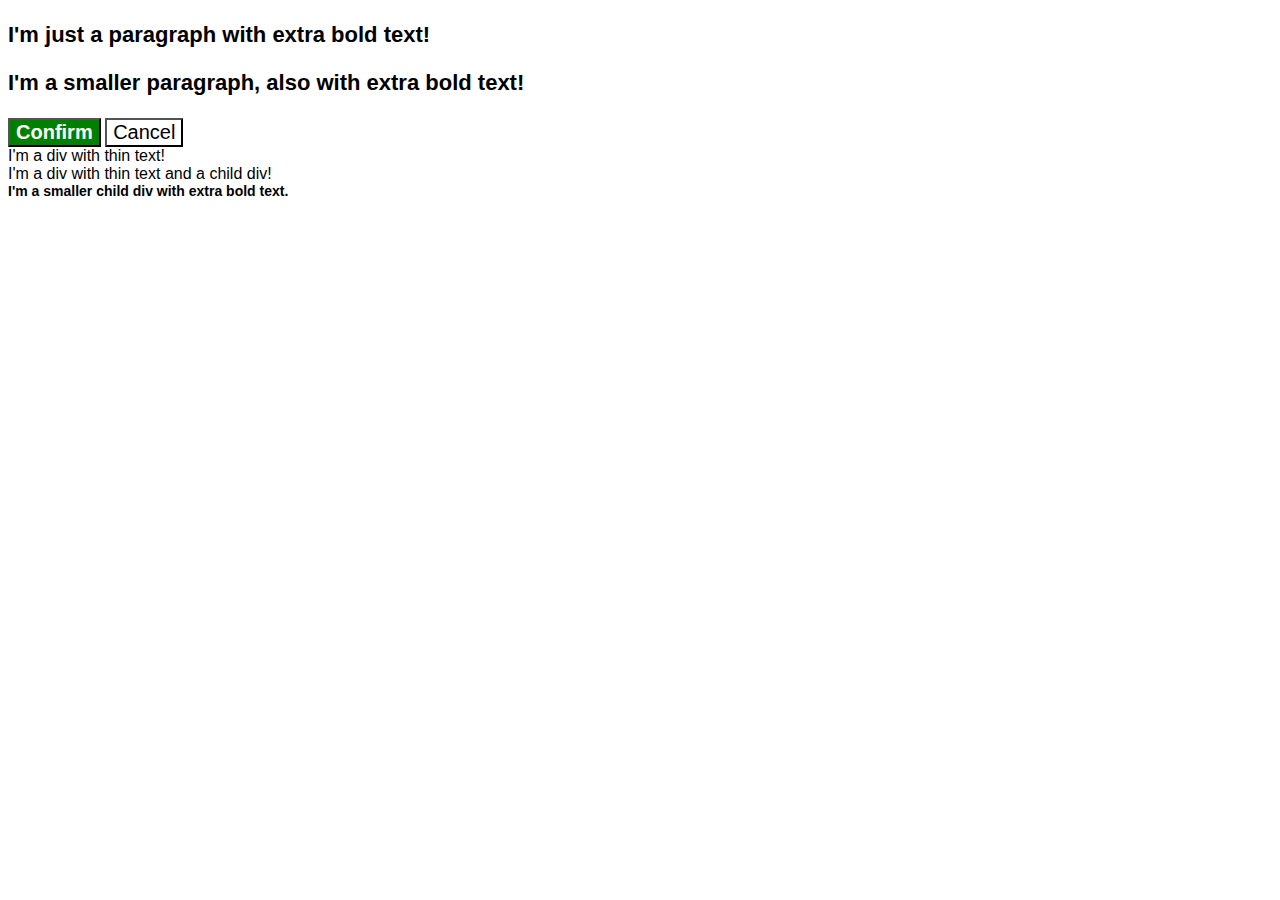
<file: css-exercise/cascade-fix.html>
<!DOCTYPE html>
<html lang="en">
  <head>
    <meta charset="UTF-8">
    <meta http-equiv="X-UA-Compatible" content="IE=edge">
    <meta name="viewport" content="width=device-width, initial-scale=1.0">
    <title>Fix the Cascade</title>
    <link rel="stylesheet" href="cascade-fix.css">
  </head>
  <body>
    <p class="para">I'm just a paragraph with extra bold text!</p>
    <p class="para small-para">I'm a smaller paragraph, also with extra bold text!</p>

    <button id="confirm-button" class="button confirm">Confirm</button>
    <button id="cancel-button" class="button cancel">Cancel</button>

    <div class="text">I'm a div with thin text!</div>
    <div class="text">I'm a div with thin text and a child div!
      <div class="text child">I'm a smaller child div with extra bold text.</div>
    </div>
  </body>
</html>
</file>
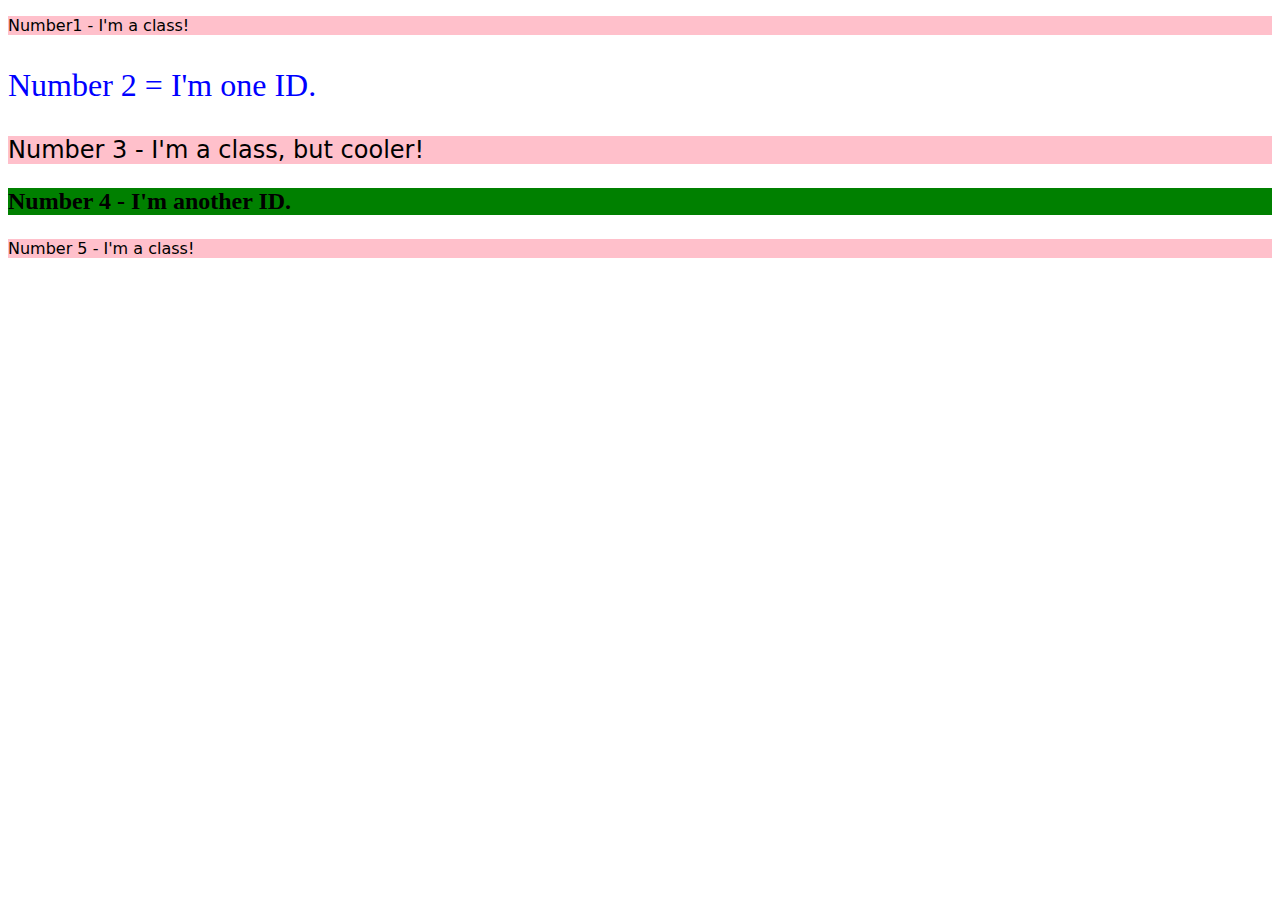
<file: css-exercise/class-id-selectors.html>
<!DOCTYPE html>
<html lang="en">
<head>
    <meta charset="UTF-8">
    <meta http-equiv="X-UA-Compatible" content="IE=edge">
    <meta name="viewport" content="width=device-width, initial-scale=1.0">
    <link rel="stylesheet" href="class-id-selectors.css">
    <title>Document</title>
</head>
<body>
    <p class="odd">Number1 - I'm a class!</p>
    <p id="one">Number 2 = I'm one ID.</p>
    <p class="odd change_font_size">Number 3 - I'm a class, but cooler!</p>
    <p id="four">Number 4 - I'm another ID.</p>
    <p class="odd">Number 5 - I'm a class!</p>
</body>
</html>
</file>
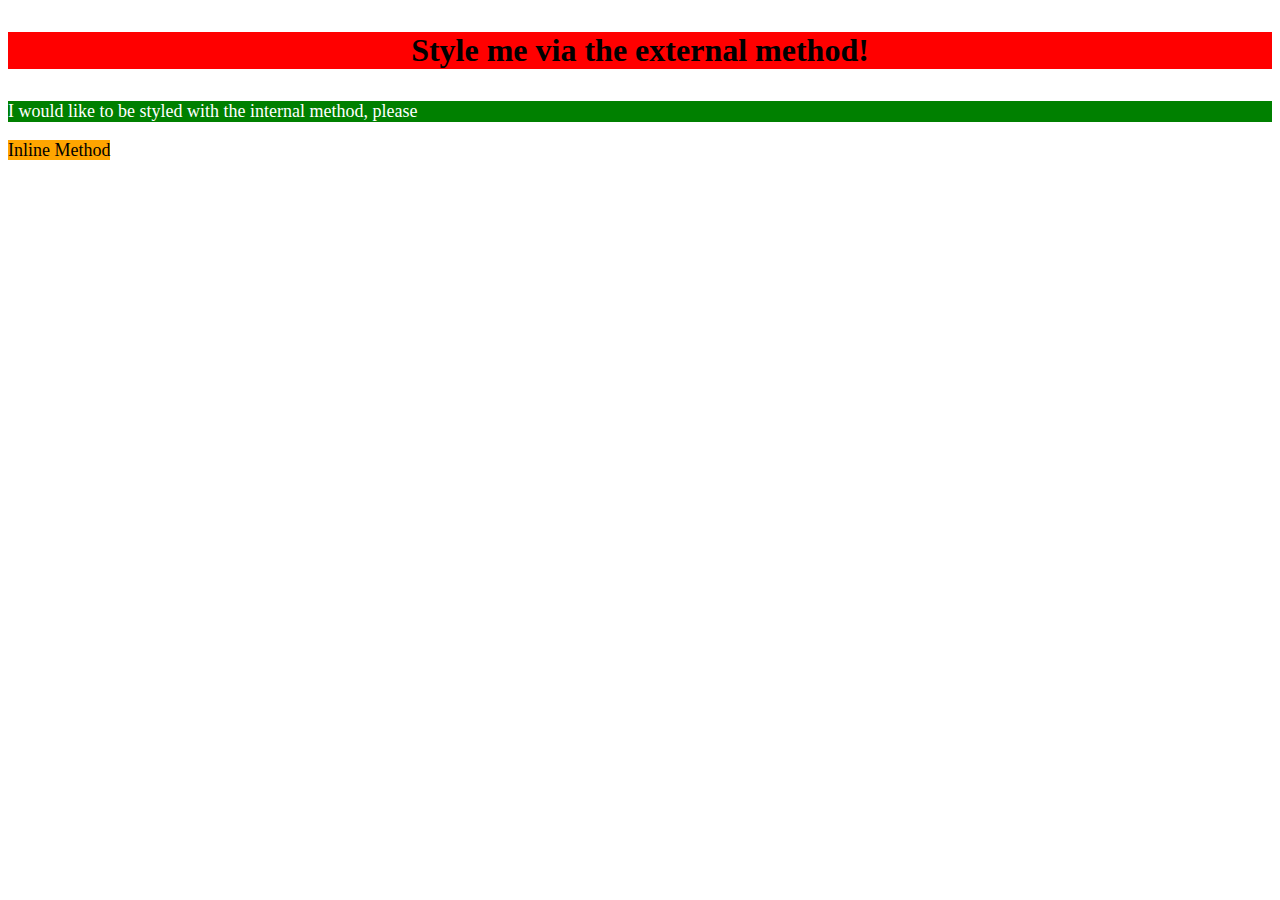
<file: css-exercise/css-method.html>
<!DOCTYPE html>
<html lang="en">
<head>
    <meta charset="UTF-8">
    <meta http-equiv="X-UA-Compatible" content="IE=edge">
    <meta name="viewport" content="width=device-width, initial-scale=1.0">
    <link rel="stylesheet" href="css-method.css">
    <title>Document</title>
    <style>
        #internal {
            color: white;
            font-size: 18px;
            background-color: green;
        }
    </style>
</head>
<body>
    <p id="external">Style me via the external method!</p>
    <p id="internal">I would like to be styled with the internal method, please</p>
    <p style="display: inline; background-color: orange; font-size: 18px;">Inline Method</p>
</body>
</html>
</file>
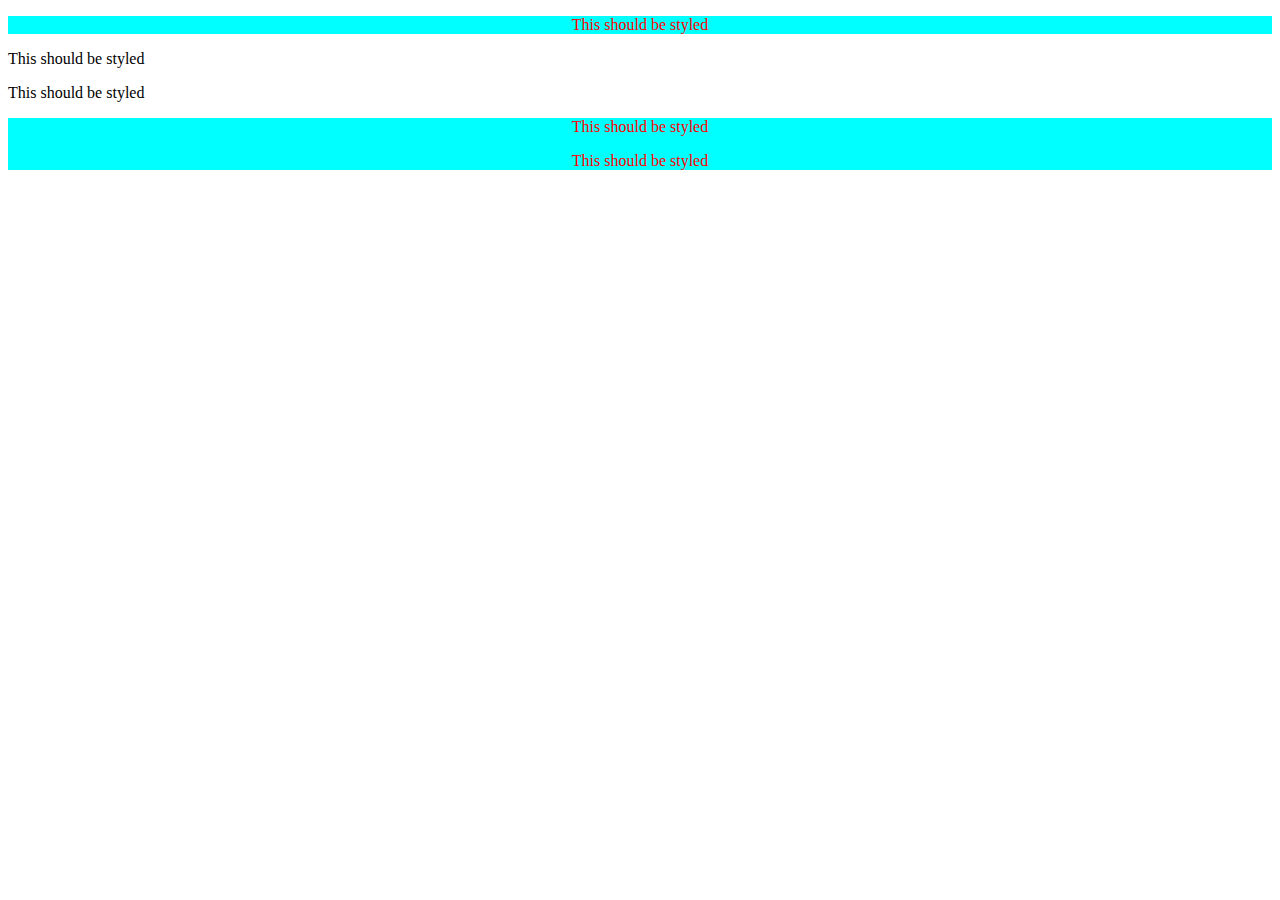
<file: css-exercise/descendant-combinator.html>
<!DOCTYPE html>
<html lang="en">
<head>
    <meta charset="UTF-8">
    <meta http-equiv="X-UA-Compatible" content="IE=edge">
    <meta name="viewport" content="width=device-width, initial-scale=1.0">
    <link rel="stylesheet" href="descendant-combinator.css">
    <title>Document</title>
</head>
<body>
    <div>
        <p>This should be styled</p>
    </div>
    <p>This should be styled</p>
    <p>This should be styled</p>
    <div>
        <p>This should be styled</p>
        <p>This should be styled</p>
    </div>
</body>
</html>
</file>
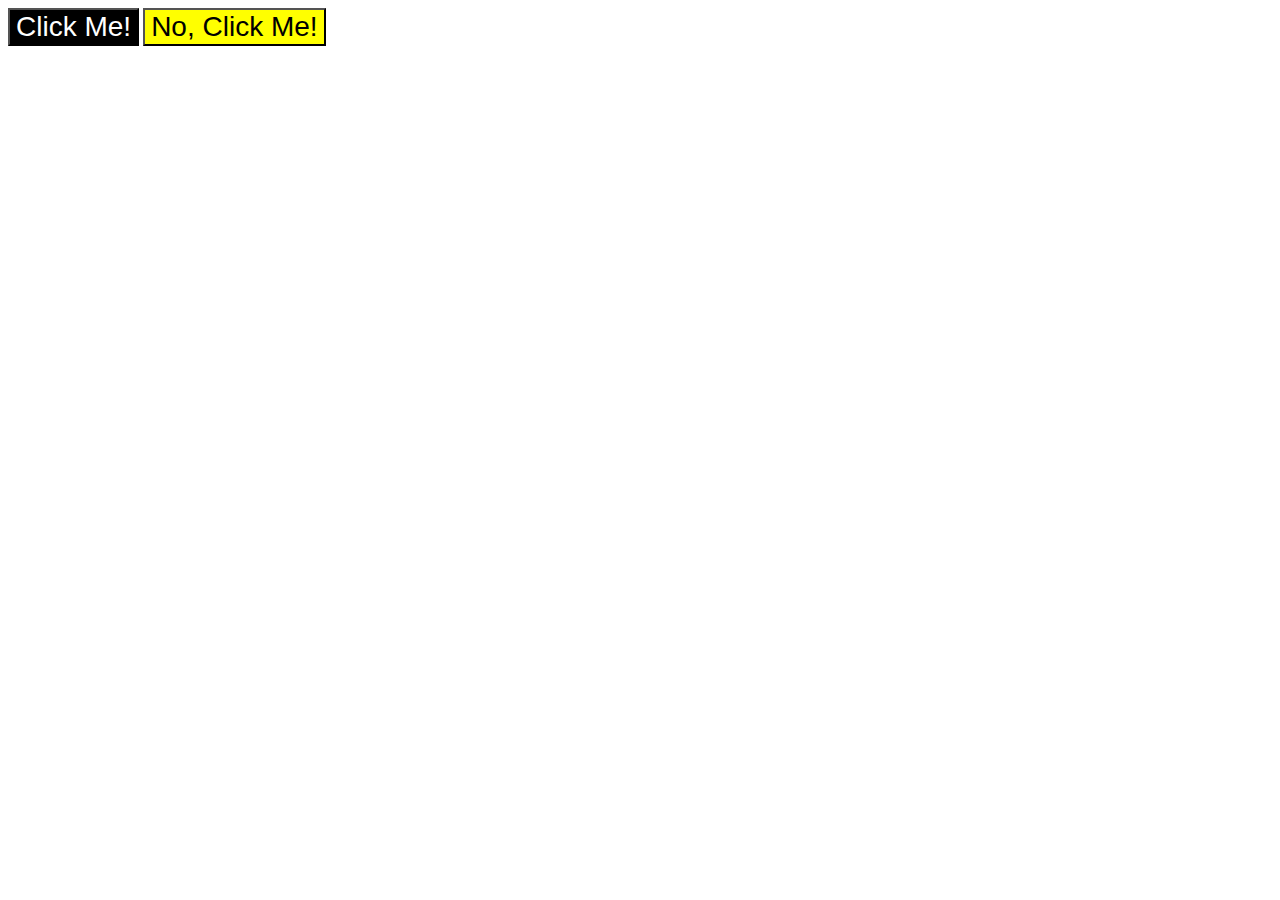
<file: css-exercise/grouping-selectors.html>
<!DOCTYPE html>
<html lang="en">
<head>
    <meta charset="UTF-8">
    <meta http-equiv="X-UA-Compatible" content="IE=edge">
    <meta name="viewport" content="width=device-width, initial-scale=1.0">
    <link rel="stylesheet" href="grouping-selectors.css" >
    <title>Document</title>
</head>
<body>
    <button id="first_button">Click Me!</button>
    <button id="second_button">No, Click Me!</button>
</body>
</html>
</file>
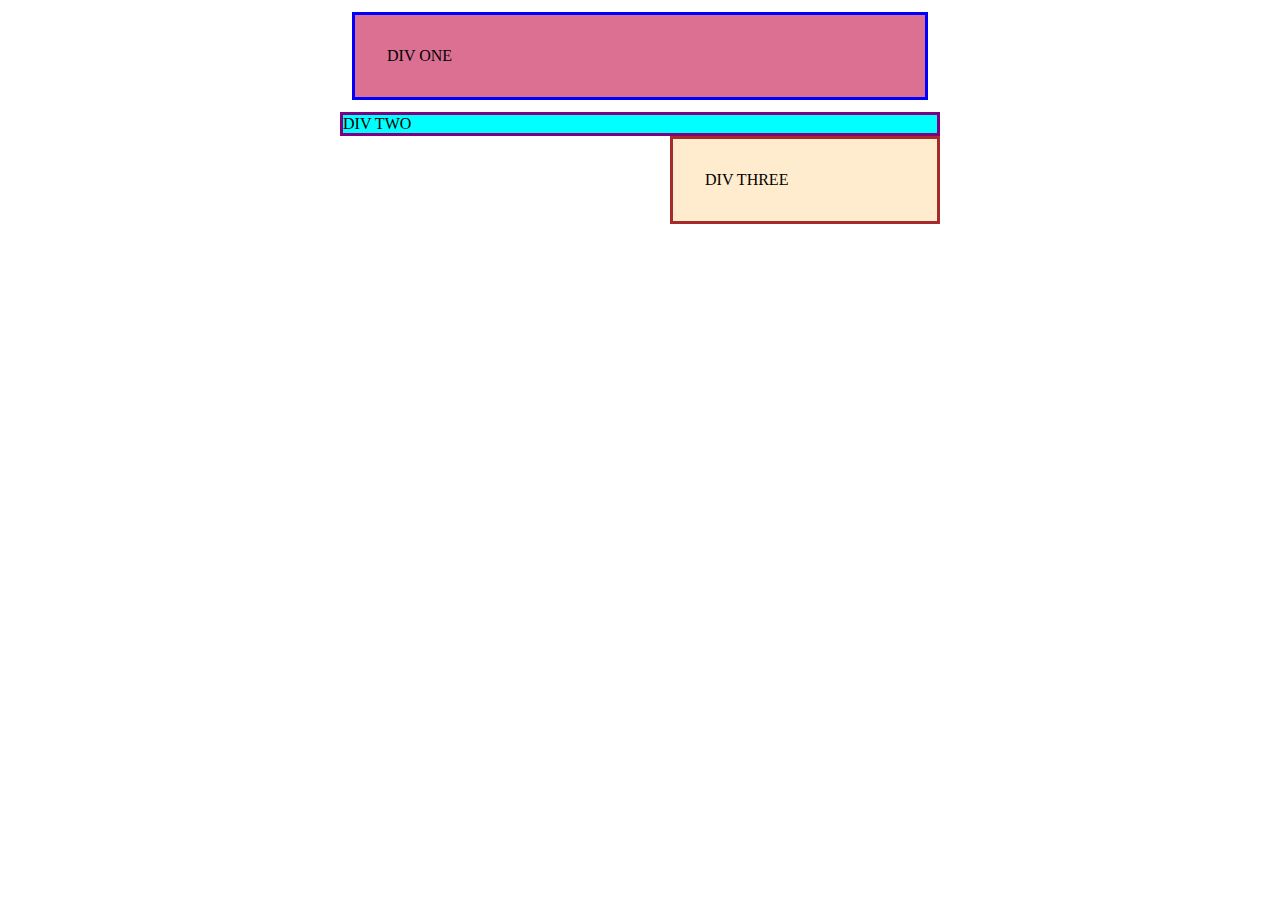
<file: css-exercise/margin-and-padding/margin-and-padding-1.html>
<!DOCTYPE html>
<html lang="en">
<head>
    <meta charset="UTF-8">
    <meta http-equiv="X-UA-Compatible" content="IE=edge">
    <meta name="viewport" content="width=device-width, initial-scale=1.0">
    <link rel="stylesheet" href="margin-and-padding-1.css">
    <title>Document</title>
</head>
<body>
    <div class="one">
        DIV ONE
    </div>
    <div class="two">
        DIV TWO
    </div>
    <div class="three">
        DIV THREE
    </div>
</body>
</html>
</file>
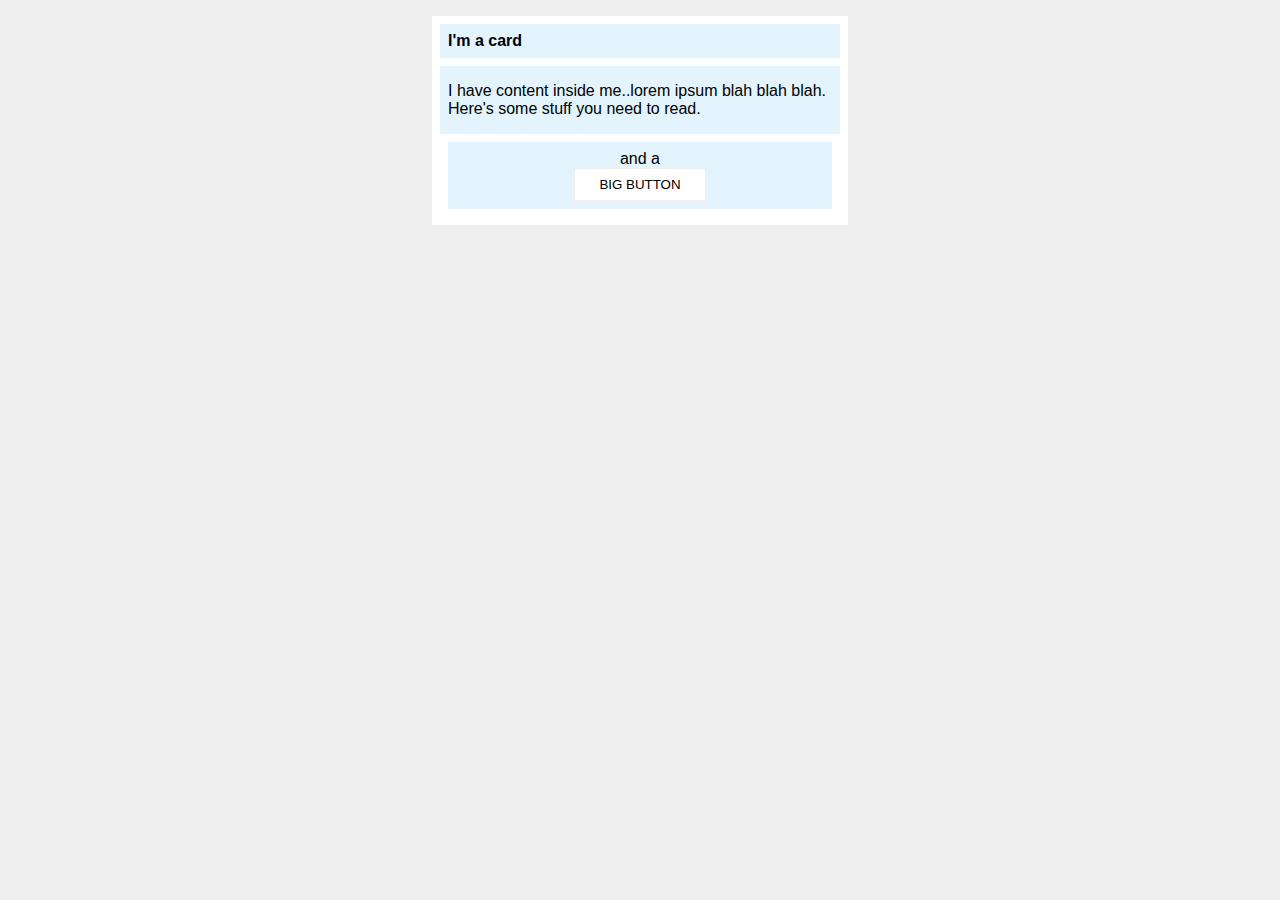
<file: css-exercise/margin-and-padding/margin-and-padding-2.html>
<!DOCTYPE html>
<html lang="en">
<head>
    <meta charset="UTF-8">
    <meta http-equiv="X-UA-Compatible" content="IE=edge">
    <meta name="viewport" content="width=device-width, initial-scale=1.0">
    <title>Margin and Padding exercise 2</title>
    <link rel="stylesheet" href="margin-and-padding-2.css">
</head>
<body>
    <div class="card">
        <h1 class="title">I'm a card</h1>
        <div class="content">I have content inside me..lorem ipsum blah blah blah. Here's some stuff you need to read.</div>
        <div class="button-container">and a <button>BIG BUTTON</button></div>
    </div>
</body>
</html>
</file>
<file: css-exercise/cascade-fix.css>
body {
    font-family: Arial, Helvetica, sans-serif;
  }
  
  .para,
  .small-para {
    color: hsl(0, 0%, 0%);
    font-weight: 800;
  }
  
  .small-para {
    font-size: 14px;
    font-weight: 800;
  }
  
  .para {
    font-size: 22px;
  }
  
  .button {
    background-color: rgb(255, 255, 255);
    color: rgb(0, 0, 0);
    font-size: 20px;
  }
  
 div .child {
    color: rgb(0, 0, 0);
    font-weight: 800;
    font-size: 14px;
  }

  #confirm-button {
    background: green;
    color: white;
    font-weight: bold;
  }
</file>
<file: css-exercise/class-id-selectors.css>
#one {
    color: blue;
    font-size: 32px;
}

#four {
    background-color: green;
    font-size: 24px;
    font-weight: bold;
}

.odd {
    background-color: pink;
    font-family: Verdana, "DejaVu Sans", sans-serif;
}

.change_font_size {
    font-size: 24px;
}
</file>
<file: css-exercise/css-method.css>
#external {
    background-color: red;
    font-size: 32px;
    font-weight: bold;
    text-align: center;
}
</file>
<file: css-exercise/descendant-combinator.css>
div {
    color: red;
    background-color: aqua;
    text-align: center;
}
</file>
<file: css-exercise/grouping-selectors.css>
button {
    font-size: 28px;
    font-family: Helvetica, 'Times New Roman',sans-serif;
}

#first_button {
    background-color: black;
    color: white;
}

#second_button {
    background-color: yellow;
}
</file>
<file: css-exercise/margin-and-padding/margin-and-padding-1.css>
body {
    max-width: 600px;
    margin: 0 auto;
}

.one {
    padding: 32px;
    margin: 12px;
    background-color: palevioletred;
    border: 3px solid blue;
    
}

.two {
    background-color: aqua;
    border: 3px solid purple;
}

.three {
    width: 200px;
    padding: 32px;
    margin-left: auto;
    border: 3px solid brown;
    background-color: blanchedalmond;
}
</file>
<file: css-exercise/margin-and-padding/margin-and-padding-2.css>
body {
    background: #eee;
    font-family: sans-serif;
}

.card {
    width: 400px;
    background: #fff;
    margin: 16px auto;
    padding: 8px;
}

.title {
    background: #e3f4ff;
    margin-top: 0;
    margin-bottom: 8px;
    font-size: 16px;
    padding: 8px;
}

.content {
    background: #e3f4ff;
    padding: 16px 8px;
    margin-bottom: 8px;
}

.button-container {
    background: #e3f4ff;
    align-items: center;
    padding: 8px;
    margin: 8px;
    text-align: center;
}

button {
    background: white;
    border: 1px solid #eee;
    padding: 8px 24px;
    display: block;
    margin: 0 auto;
}
</file>
